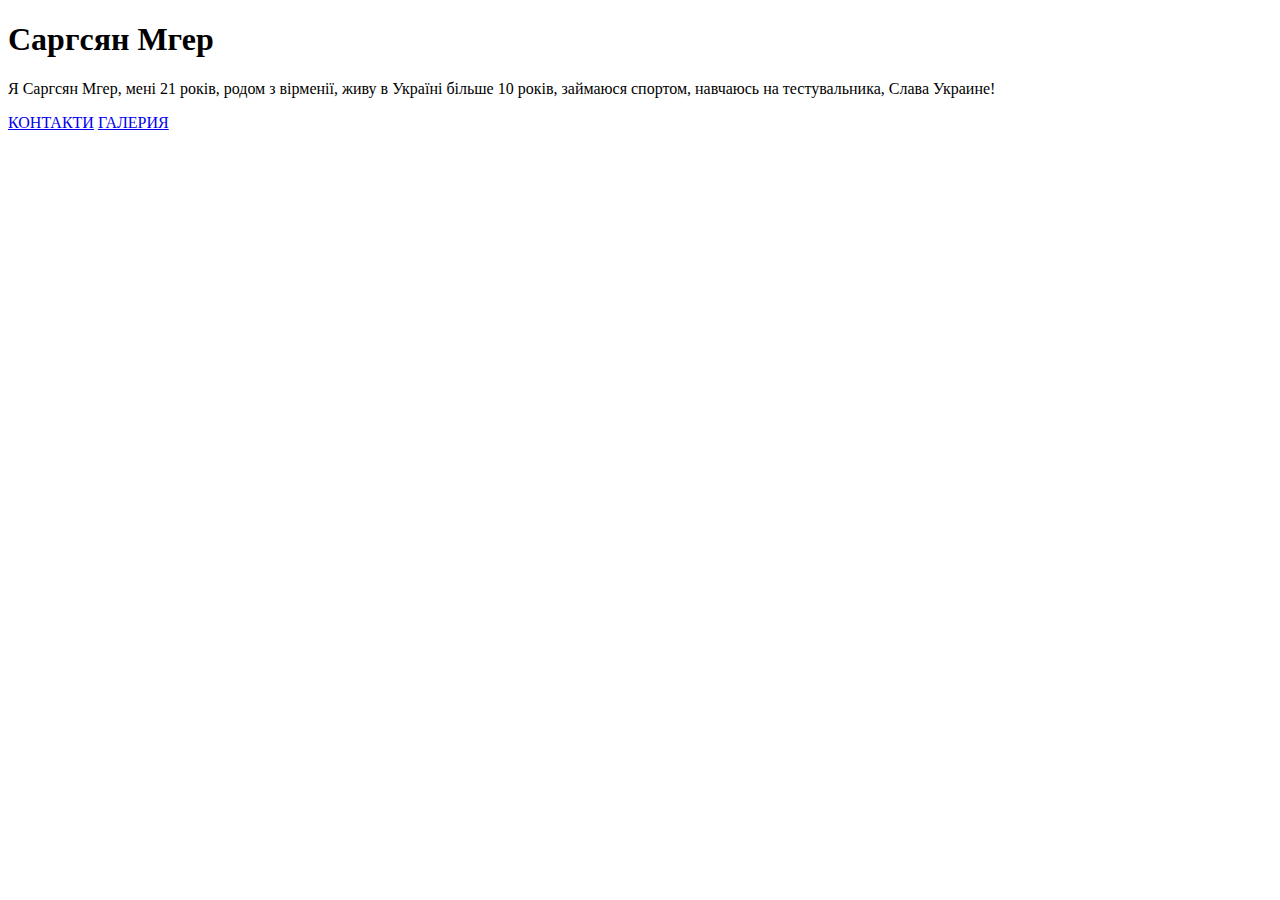
<file: index.html>
<!DOCTYPE html>
<html lang="ru">
  <head>
    <meta charset="UTF-8" />
    <title>MHER</title>
  </head>
  <body>
    <h1>Саргсян Мгер</h1>
    <p class="about-text">
      Я Саргсян Мгер, мені 21 років, родом з вірменії, 
      живу в Україні більше 10 років, займаюся
      спортом, навчаюсь на тестувальника, Слава Украине!
    </p>
    <a href="pages/contact.html" id="link">КОНТАКТИ</a>
    <a href="pages/gallery.html">ГАЛЕРИЯ</a>
  </body>
</html>
</file>
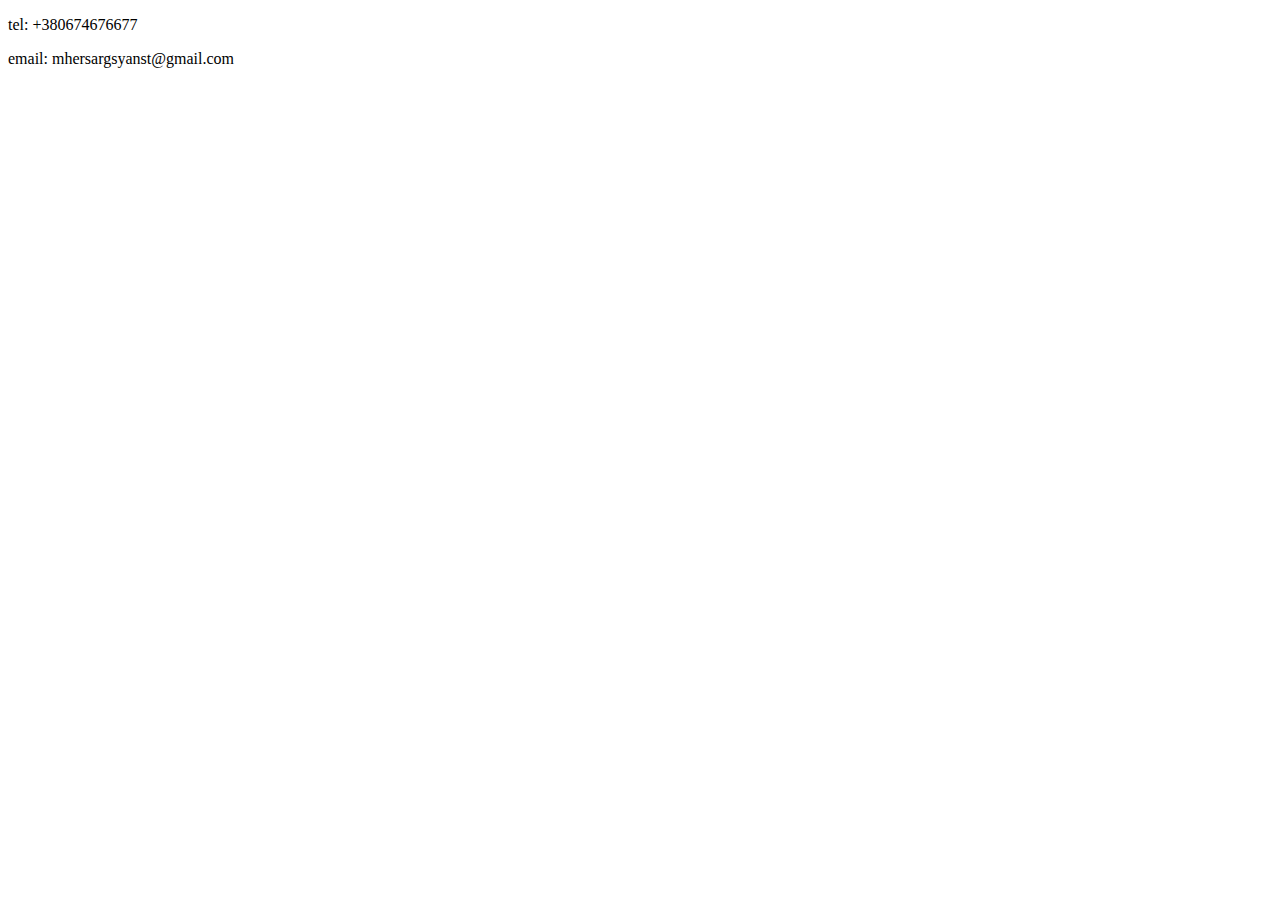
<file: pages/contact.html>
<!DOCTYPE html>
<html lang="ru">
  <head>
    <meta charset="UTF-8" />
    <title>MHER</title>
  </head>
  <body>
    <div>
      <p>tel: +380674676677</p>
      <p>email: mhersargsyanst@gmail.com</p>
    </div>
  </body>
</html>
</file>
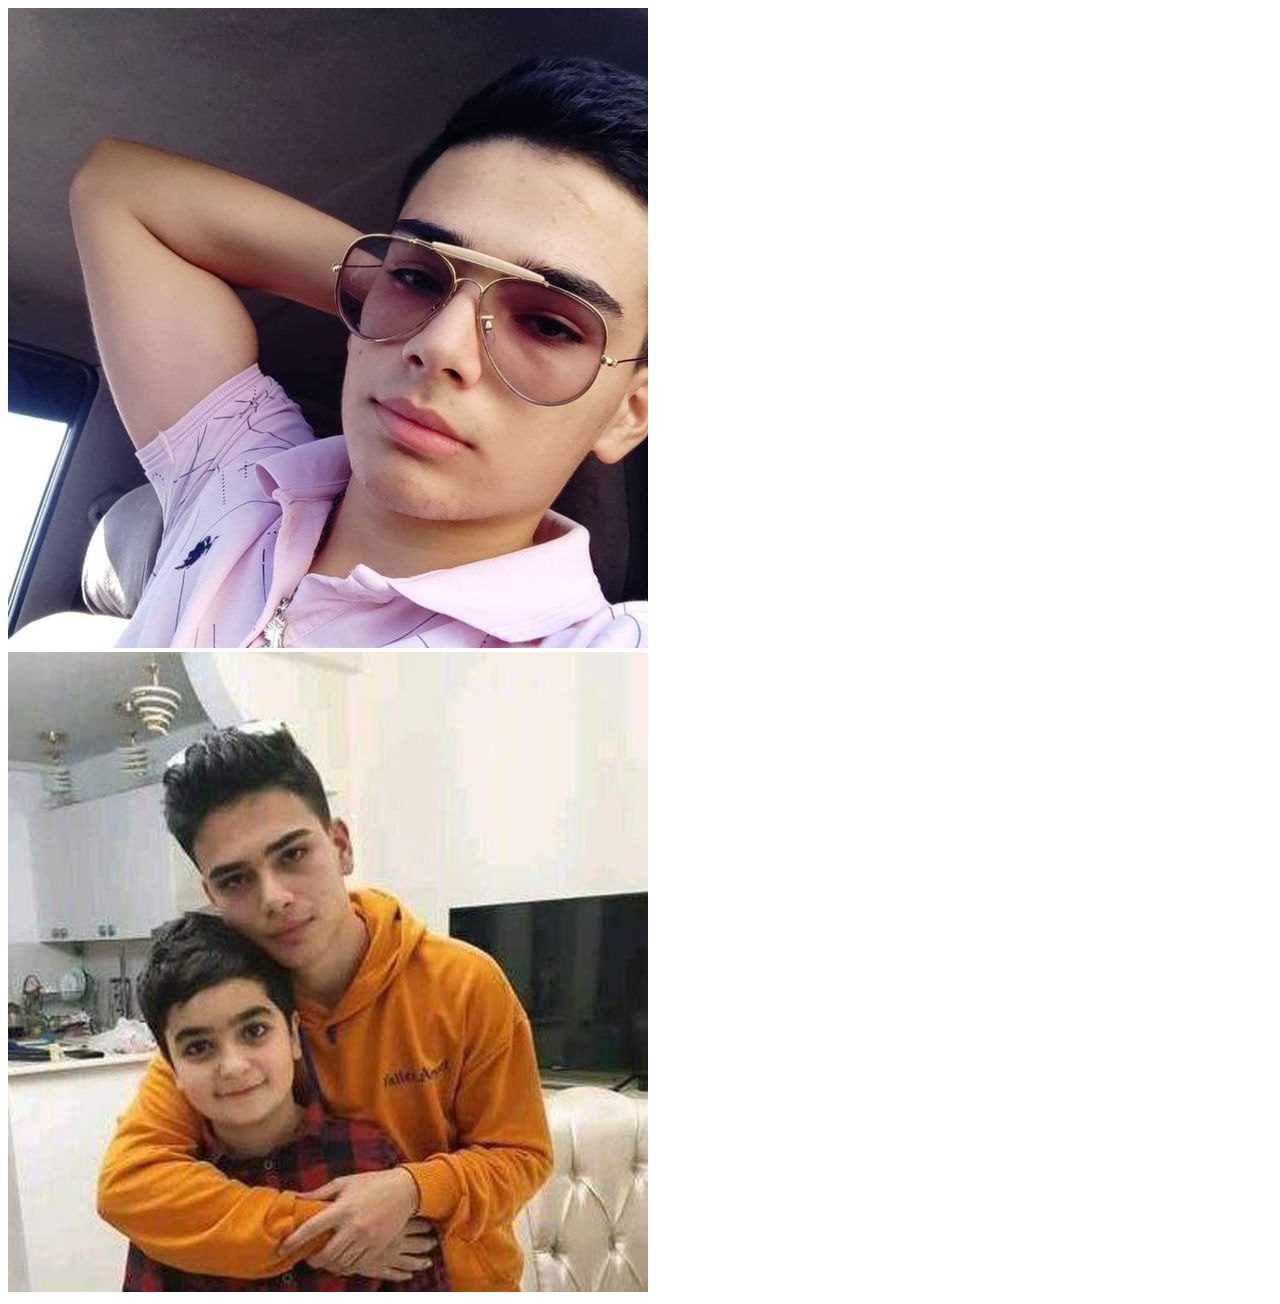
<file: pages/gallery.html>
<!DOCTYPE html>
<html lang="ru">
  <head>
    <meta charset="UTF-8" />
    <title>MHER</title>
  </head>
  <body>
    <div>
      <img src="../img/img-1.jpg" alt="111">
      <img src="../img/img-2.jpg" alt="222">
    </div>
  </body>
</html>
</file>
